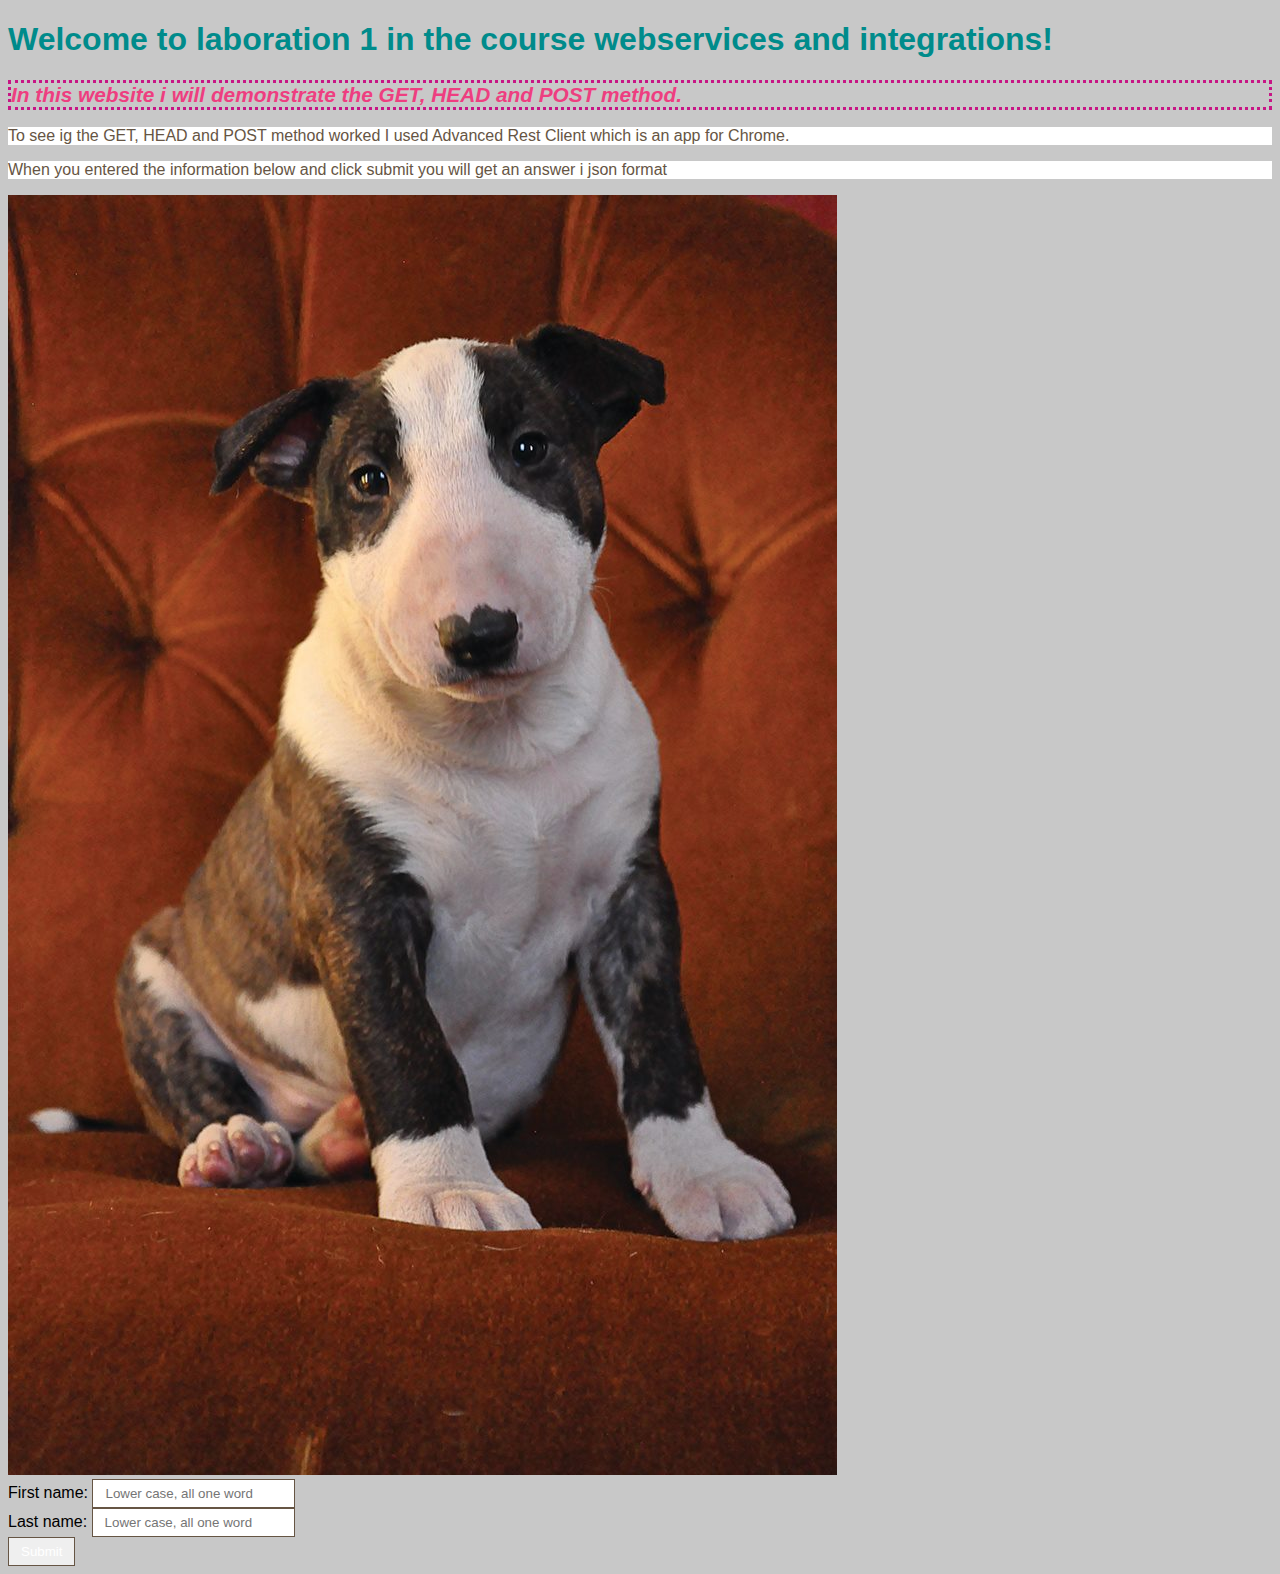
<file: index.html>
<!DOCTYPE html>
<html lang="en">
<head>
    <meta charset="UTF-8">
    <title>Laboration 1</title>
    <link href="Stylesheet.css" type="text/css" rel="stylesheet"/>
</head>
<body>
<h1>Welcome to laboration 1 in the course webservices and integrations! </h1>
<h2>In this website i will demonstrate the GET, HEAD and POST method.</h2>
<p>To see ig the GET, HEAD and POST method worked I used Advanced Rest Client which is an app for Chrome.</p>
<p>When you entered the information below and click submit you will get an answer i json format</p>
<img src="kerstin.jpg">
<form action="/jsonoutput" method="post">
    First name: <input type="text" name="bla" placeholder="Lower case, all one word"><br>
    Last name: <input type="text" name="blabla" placeholder="Lower case, all one word"><br>
    <input type="submit" value="Submit">
</form>
</body>
</html>
</file>
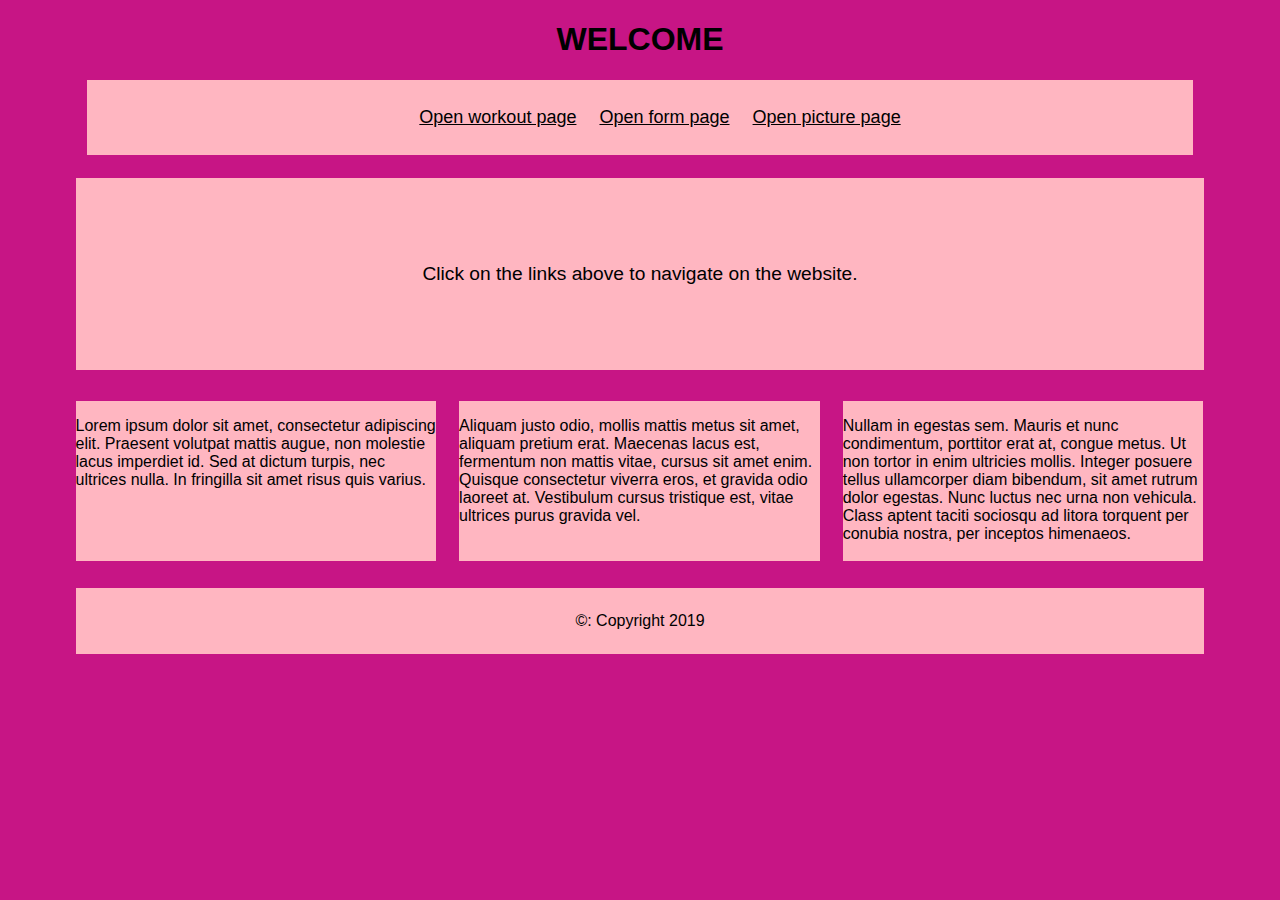
<file: root/index.html>
<!DOCTYPE html>
<html lang="en">
<head>
    <meta charset="UTF-8">
    <title>Laboration 1</title>
    <link href="liquidlayout.css" type="text/css" rel="stylesheet"/>
</head>
<body>
<div id="header">
    <h1>WELCOME</h1>
    <div id ="nav">
        <ul>
            <li><a href="workout1.pdf">Open workout page</a></li>
            <li><a href="form.html">Open form page</a></li>
            <li><a href="pictures.html">Open picture page</a></li>
        </ul>
    </div>
</div>
<div id="content">
    <div id ="feature">
        <br>
        <br>
        <br>
        <p>Click on the links above to navigate on the website.</p>
    </div>
    <div class="article column1">
        <p>Lorem ipsum dolor sit amet, consectetur adipiscing elit. Praesent volutpat mattis augue, non molestie lacus imperdiet id.
            Sed at dictum turpis, nec ultrices nulla. In fringilla sit amet risus quis varius.</p>
    </div>
    <div class="article column2">
        <p>Aliquam justo odio, mollis mattis metus sit amet, aliquam pretium erat. Maecenas lacus est, fermentum non mattis vitae, cursus sit amet enim.
            Quisque consectetur viverra eros, et gravida odio laoreet at. Vestibulum cursus tristique est, vitae ultrices purus gravida vel.</p>
    </div>
    <div class="article column3">
        <p>Nullam in egestas sem. Mauris et nunc condimentum, porttitor erat at, congue metus. Ut non tortor in enim ultricies mollis. Integer posuere tellus ullamcorper
            diam bibendum, sit amet rutrum dolor egestas. Nunc luctus nec urna non vehicula. Class aptent taciti sociosqu ad litora torquent per conubia nostra, per inceptos
            himenaeos.</p>
    </div>
</div>
<div id="footer">
    <p>&copy: Copyright 2019</p>
</div>
<script src="jquery-3.3.1.min.js"></script>
</body>
</html>
</file>
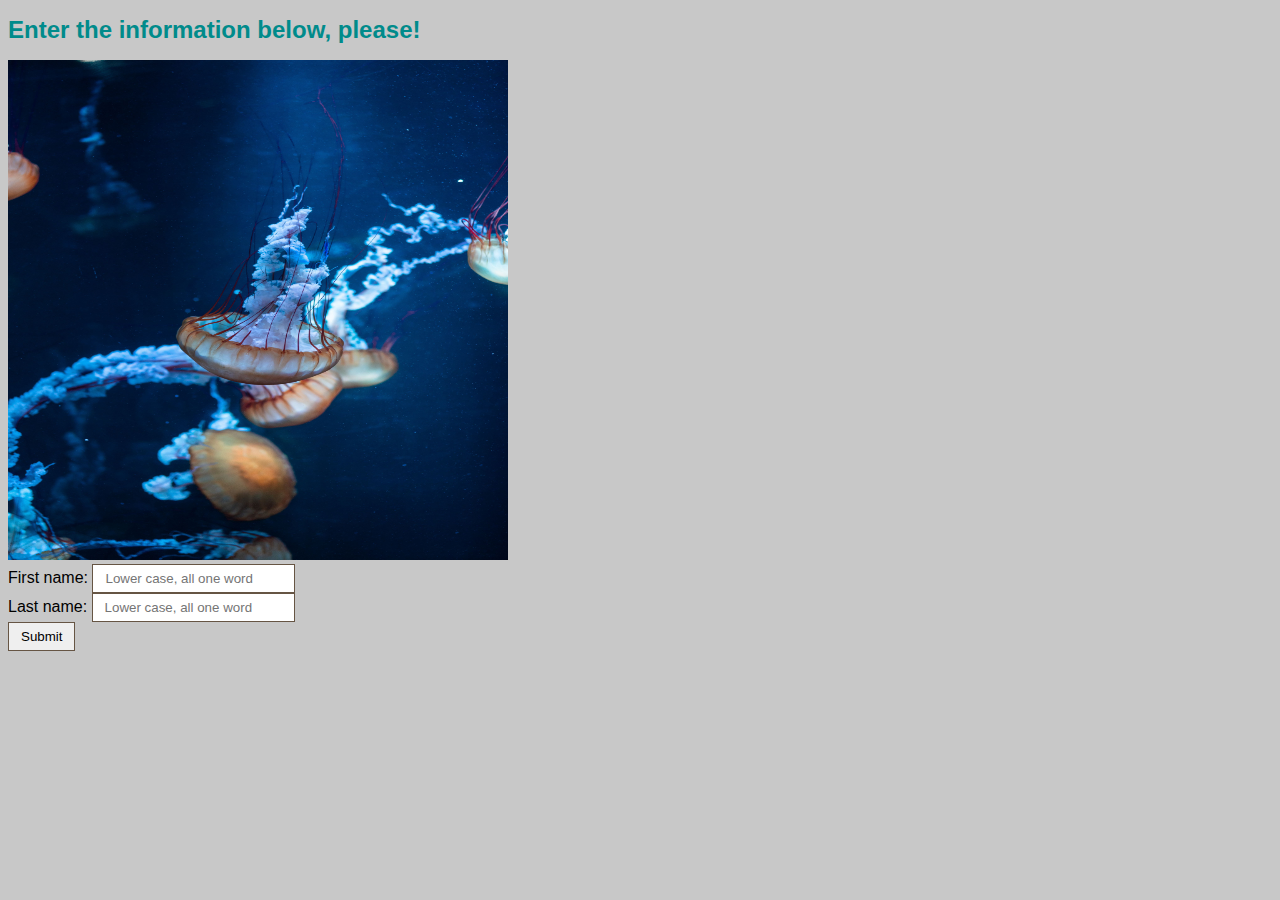
<file: root/form.html>
<!DOCTYPE html>
<html lang="en">
<head>
    <meta charset="UTF-8">
    <title>Laboration 1</title>
    <link href="Stylesheet.css" type="text/css" rel="stylesheet"/>
</head>
<body>
<h1>Enter the information below, please!</h1>
<img src="jellyfish.jpg" alt="Jellyfish" height="500" width="500">
<form action="/post_result.json" method="post">
    First name: <input type="text" name="lname" placeholder="Lower case, all one word"><br>
    Last name: <input type="text" name="fname" placeholder="Lower case, all one word"><br>
    <input type="submit" value="Submit">
</form>
</body>
</html>
</file>
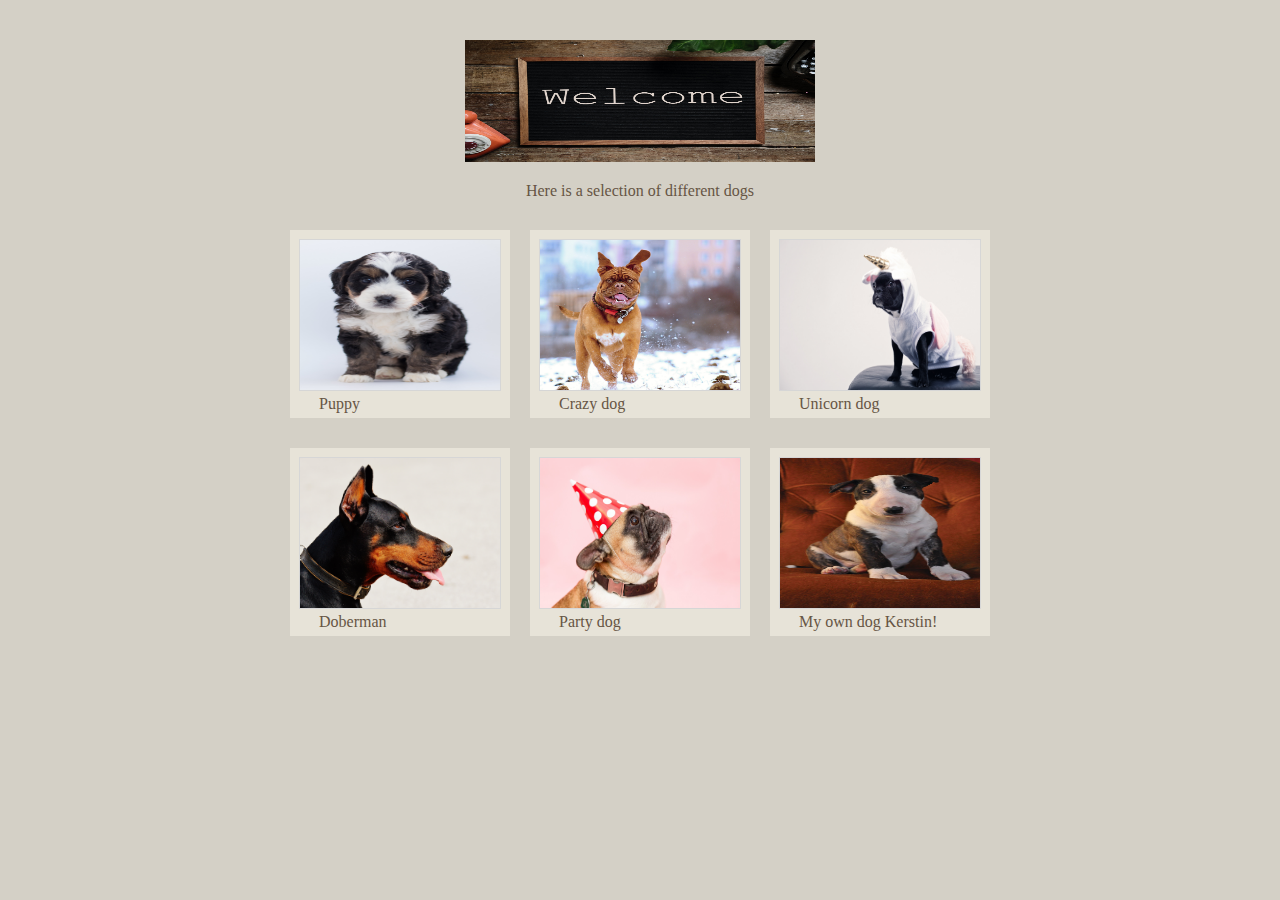
<file: root/pictures.html>
<!DOCTYPE html>
<html lang="en">
<head>
    <meta charset="UTF-8">
    <title>Pictures</title>
    <link href="pictures.css" type="text/css" rel="stylesheet"/>
</head>
<body>
<div class ="wrapper">
    <div class ="header">
        <img src="welcome.jpg" alt="Welcome" width="350" height="122"/>
        <p>Here is a selection of different dogs</p>
    </div>
    <div class ="entry">
        <figure><img src="hund1.jpg" alt="Puppy" />
        <figcaption>Puppy</figcaption>
        </figure>
    </div>
    <div class="entry">
        <figure><img src="hund2.jpg" alt="Crazy dog" />
            <figcaption>Crazy dog</figcaption>
        </figure>
    </div>
    <div class="entry">
        <figure><img src="hund3.jpg" alt="Unicorn dog" />
            <figcaption>Unicorn dog</figcaption>
        </figure>
    </div>
    <div class="entry">
        <figure><img src="hund4.jpg" alt="Doberman" />
            <figcaption>Doberman</figcaption>
        </figure>
    </div>
    <div class="entry">
        <figure><img src="hund5.jpg" alt="Party dog" />
            <figcaption>Party dog</figcaption>
        </figure>
    </div>
    <div class="entry">
        <figure><img src="kerstin.jpg" alt="Kerstin" />
            <figcaption>My own dog Kerstin!</figcaption>
        </figure>
    </div>
</div>
</body>
</html>
</file>
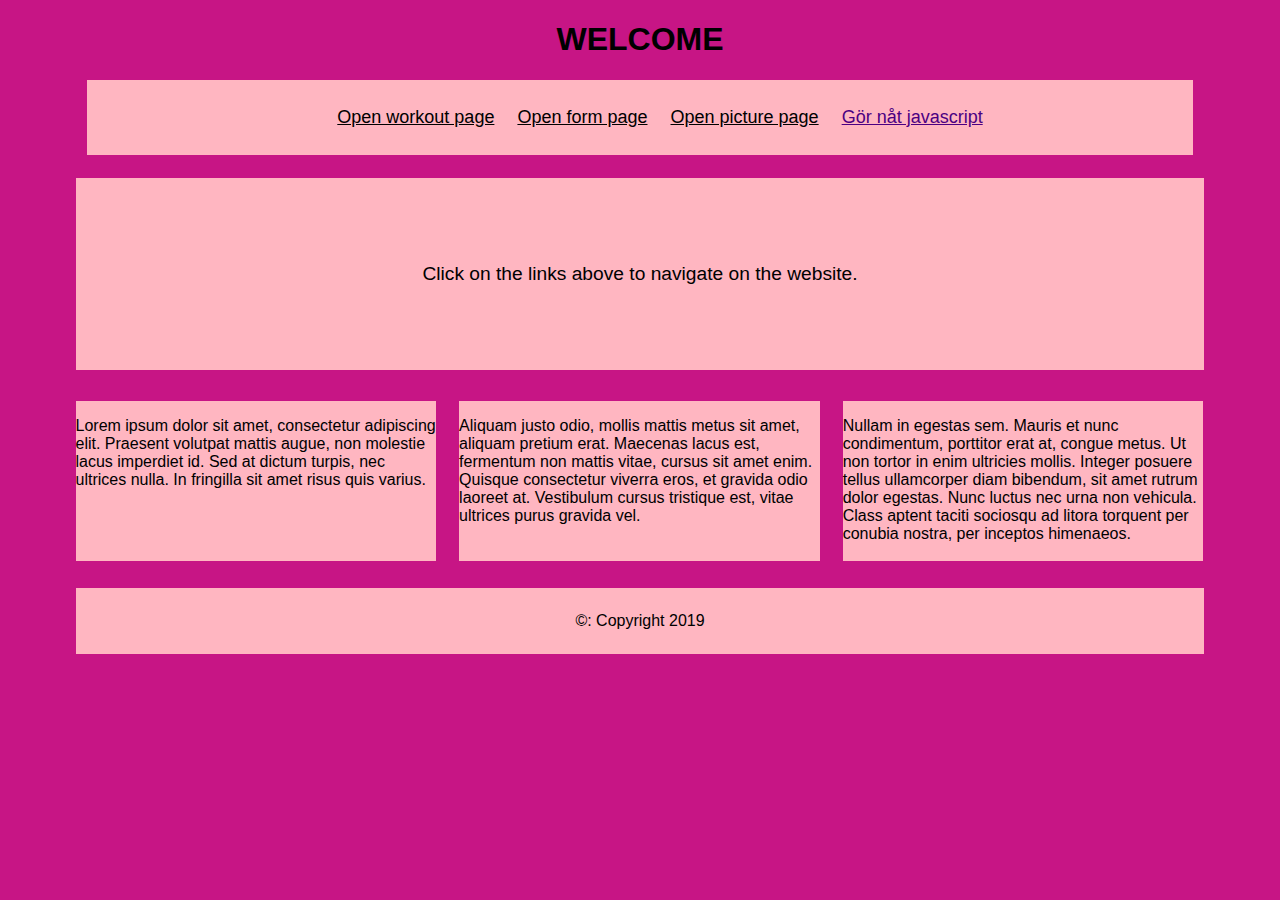
<file: root/test.html>
<!DOCTYPE html>
<html lang="en">
<head>
    <meta charset="UTF-8">
    <title>Laboration 1</title>
    <link href="liquidlayout.css" type="text/css" rel="stylesheet"/>
</head>
<body>
<div id="header">
    <h1>WELCOME</h1>
    <div id ="nav">
        <ul>
            <li><a href="workout1.pdf">Open workout page</a></li>
            <li><a href="form.html">Open form page</a></li>
            <li><a href="pictures.html">Open picture page</a></li>
            <li><a href="">Gör nåt javascript</a></li>
        </ul>
    </div>
</div>
<div id="content">
    <div id ="feature">
        <br>
        <br>
        <br>
        <p>Click on the links above to navigate on the website.</p>
    </div>
    <div class="article column1">
        <p>Lorem ipsum dolor sit amet, consectetur adipiscing elit. Praesent volutpat mattis augue, non molestie lacus imperdiet id.
            Sed at dictum turpis, nec ultrices nulla. In fringilla sit amet risus quis varius.</p>
    </div>
    <div class="article column2">
        <p>Aliquam justo odio, mollis mattis metus sit amet, aliquam pretium erat. Maecenas lacus est, fermentum non mattis vitae, cursus sit amet enim.
            Quisque consectetur viverra eros, et gravida odio laoreet at. Vestibulum cursus tristique est, vitae ultrices purus gravida vel.</p>
    </div>
    <div class="article column3">
        <p>Nullam in egestas sem. Mauris et nunc condimentum, porttitor erat at, congue metus. Ut non tortor in enim ultricies mollis. Integer posuere tellus ullamcorper
            diam bibendum, sit amet rutrum dolor egestas. Nunc luctus nec urna non vehicula. Class aptent taciti sociosqu ad litora torquent per conubia nostra, per inceptos
            himenaeos.</p>
    </div>
</div>
<div id="footer">
    <p>&copy: Copyright 2019</p>
</div>
</body>
</html>
</file>
<file: Stylesheet.css>
body {
    font-family: Arial, Verdana, sans-serif;
    background-color: rgb(200,200,200);
}
h1 {
    color: DarkCyan;
    font-size: 200%
}
h2 {
    color: #ee3e80;
    font-size: 1.3em;
    font-style: italic;
    border-style: dotted;
    border-color: mediumvioletred;
}
p {
    color: #665544;
    background-color: white;
}
input {
    padding: 6px 12px 6px 12px;
    border: 1px solid #665544;
    color: #ffffff;
}
input.submit:hover {
    background-color: #665544;
}
input.submit:active {
    background-color: chocolate;
}
input.text {
    color: #cccccc;
}
input.text:focus {
    color: #665544;
}
</file>
<file: root/liquidlayout.css>
body {
    width: 90%;
    margin: 0 auto;
    font-family: Arial, Verdana, sans-serif;
    background-color: mediumvioletred;
}
#content {overflow: auto}
#nav {
    font-size: large;
}
#feature {
    font-size: larger;
}
#nav, #feature, #footer, #header {
    margin: 1%;
    text-align: center;
}
.column1, .column2, .column3 {
    width: 31.3%;
    float: left;
    margin: 1%;
}
.column3 {margin-right: 0%;}
li {
    display: inline;
    padding: 0.5em;
}
#nav, #footer {
    background-color: lightpink;
    padding: 0.5em 0;
}

#feature, .article {
    height: 10em;
    margin-bottom: 1em;
    background-color: lightpink;
}
a:link {
    color: black;
}
a:hover {
    color: gold;
}
a:visited {
    color: indigo;
}
</file>
<file: root/Stylesheet.css>
body {
    font-family: Arial, Verdana, sans-serif;
    background-color: rgb(200,200,200);
}
h1 {
    color: DarkCyan;
    font-size: 150%
}
input {
    padding: 6px 12px 6px 12px;
    border: 1px solid #665544;
    color: black;
}
input.submit:hover {
    background-color: #665544;
}
input.submit:active {
    background-color: chocolate;
}
input.text {
    color: black;
}
input.text:focus {
    color: black;
}
</file>
<file: root/pictures.css>
body {
    color: #665544;
    background-color: #d4d0c6;
    font-family: Georgia, "Times New Roman", serif;
    text-align: center;
}
.wrapper {
    width: 720px;
    margin: 0px auto;
}
.header {
    margin: 40px 0px 20px 0px;
}
.entry {
    width: 220px;
    float: left;
    margin: 10px;
    height: 198px;
}
figure {
    display: block;
    width: 202px;
    height: 170px;
    background-color: #e7e3d8;
    margin: 0px;
    padding: 9px;
    text-align: left;
}
figure img {
    width: 200px;
    height: 150px;
    border: 1px solid #d6d6d6;
}
figcaption {
    padding-left: 20px;
}
</file>
